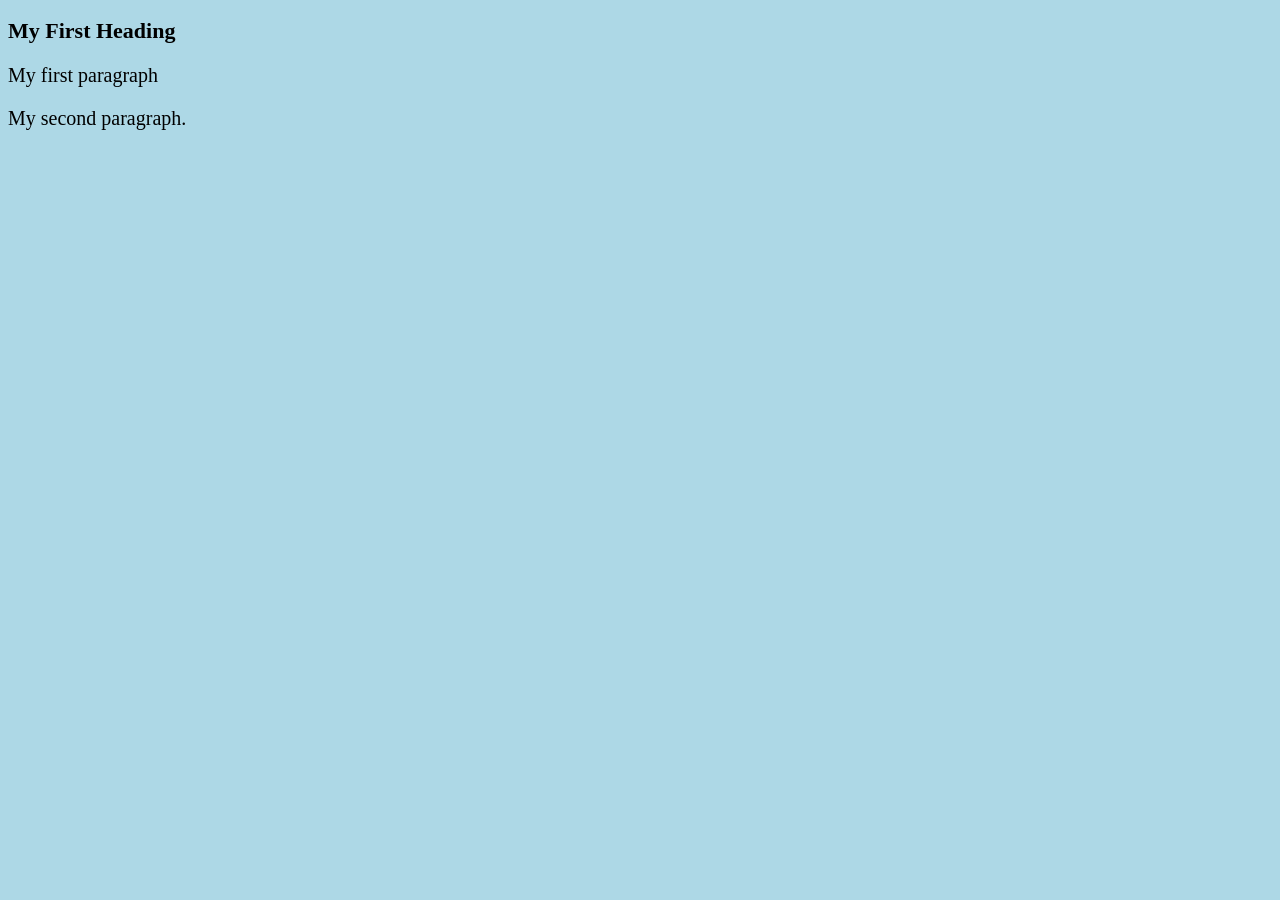
<file: index.html>
<!DOCTYPE html>
<html>
        <head>
                <title>Page 11111</title>
		<link rel="stylesheet" href="style.css">
        </head>
<body>
        <h2>My First Heading</h2>
        <p>My first paragraph</p>
        <p>My second paragraph.</p>
</body>
</html>
</file>
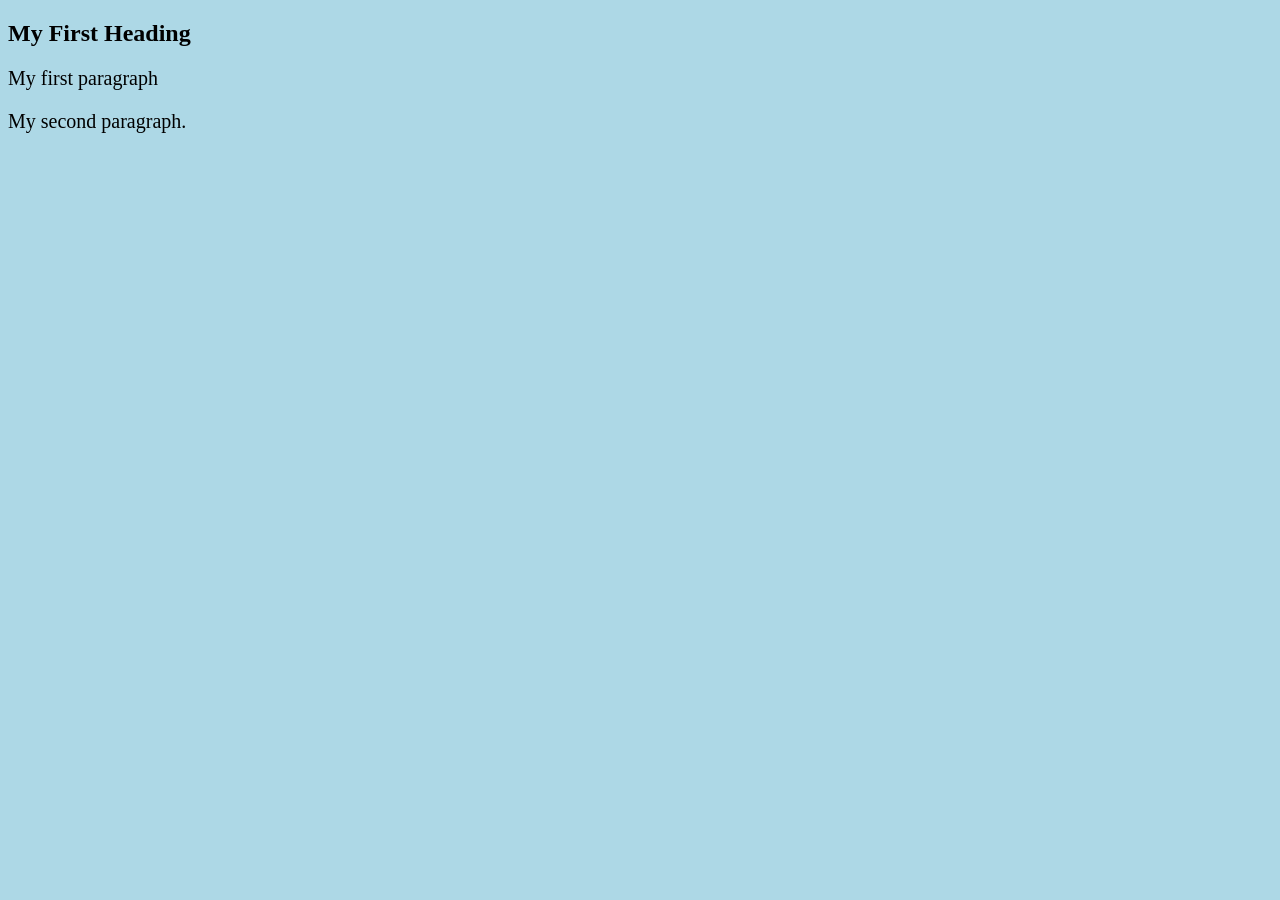
<file: web_pages/index.html>
<!DOCTYPE html>
<html>
        <head>
                <title>Page 11111</title>
		<link rel="stylesheet" href="/css/style.css">
        </head>
<body>
        <h2>My First Heading</h2>
        <p>My first paragraph</p>
        <p>My second paragraph.</p>
</body>
</html>
</file>
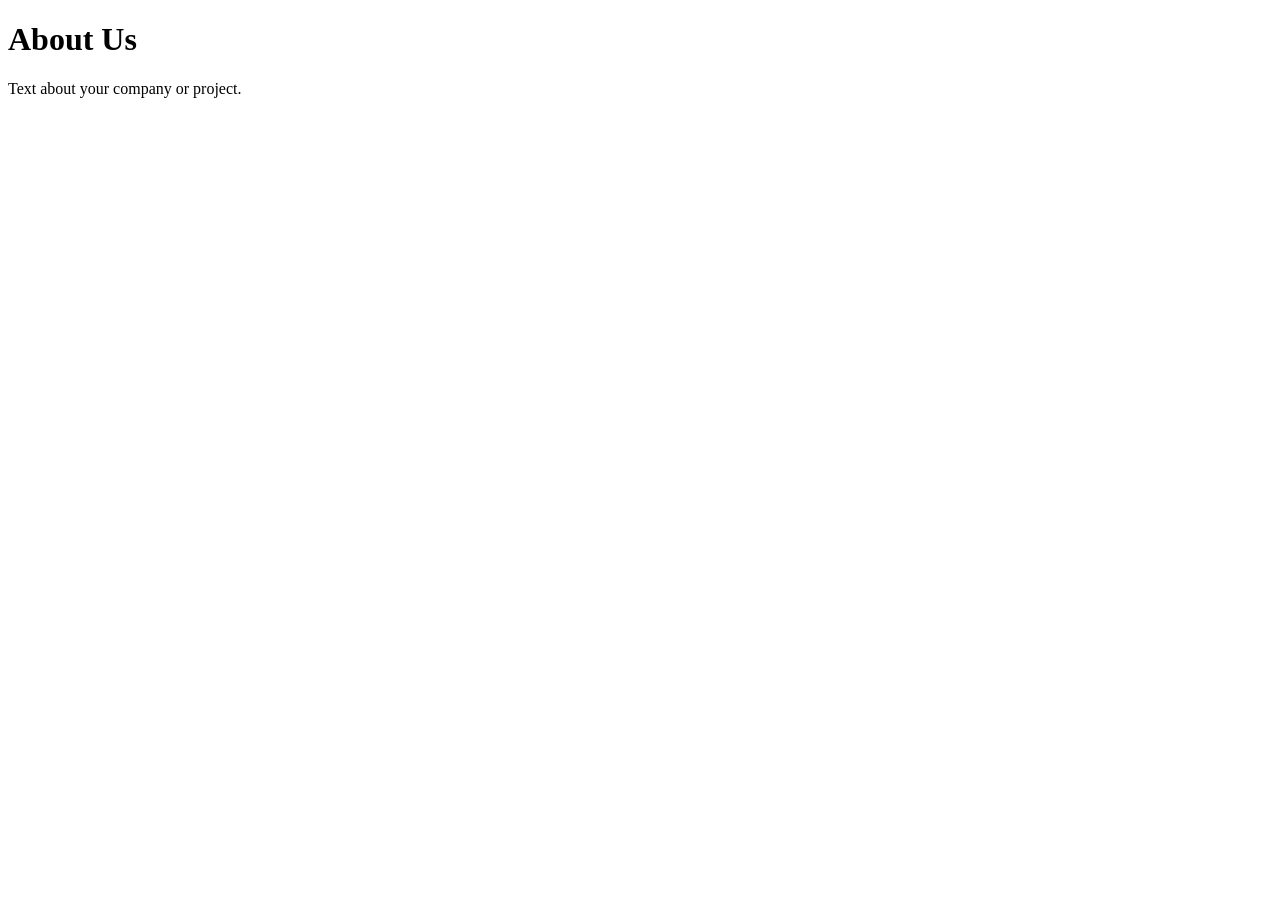
<file: about.html>
<!DOCTYPE html>
<html lang="en">
<head>
    <meta charset="UTF-8">
    <meta name="viewport" content="width=device-width, initial-scale=1.0">
    <title>About Us - GachaGachi Bass</title>
</head>
<body>
  <h1>About Us</h1>
  <p>Text about your company or project.</p>
</body>
</html>
</file>
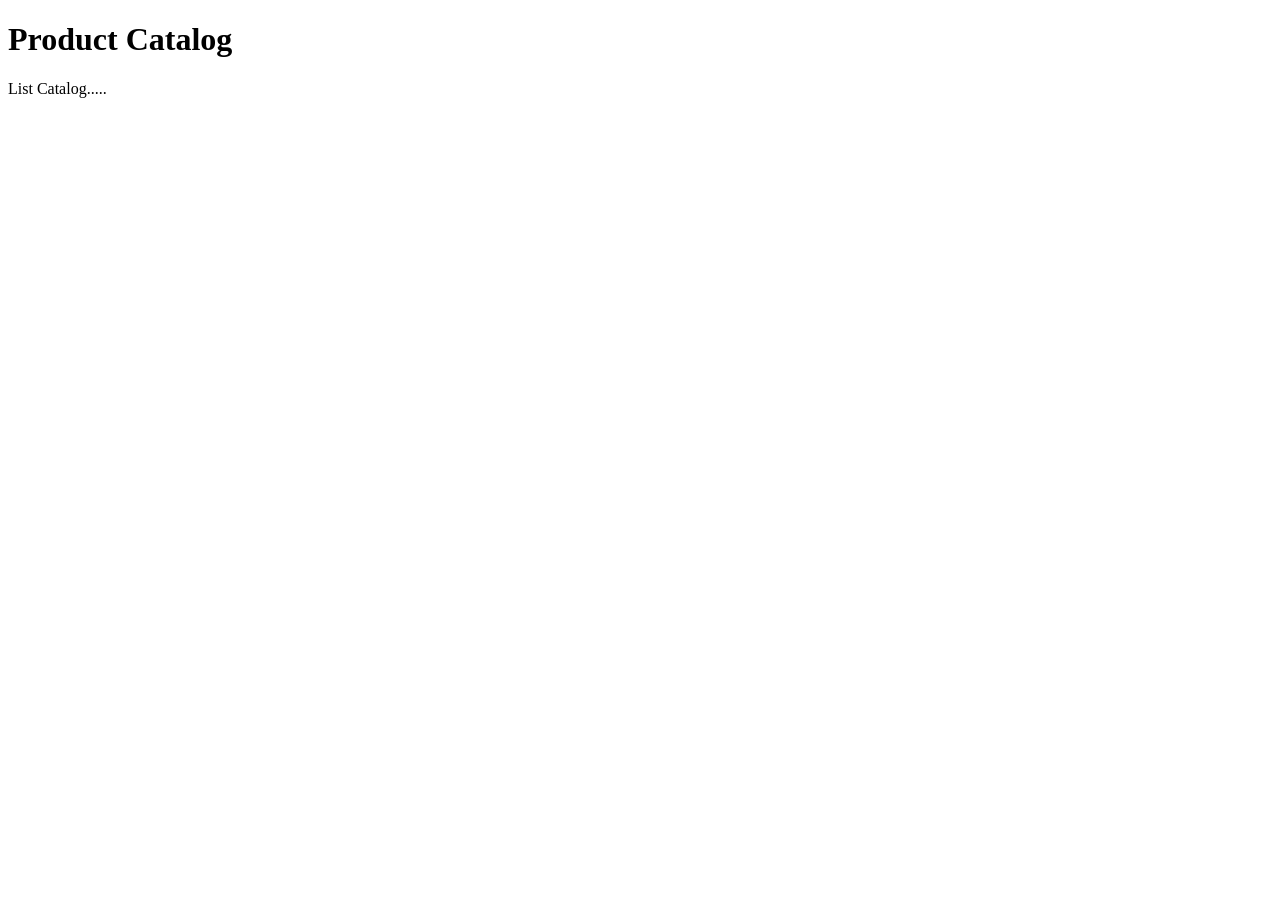
<file: catalog.html>
<!DOCTYPE html>
<html lang="en">
<head>
    <meta charset="UTF-8">
    <meta name="viewport" content="width=device-width, initial-scale=1.0">
    <title>Product Catalog - GachaGachi Bass</title>
</head>
<body>
  <h1>Product Catalog</h1>
  <p>List Catalog.....</p>
</body>
</html>
</file>
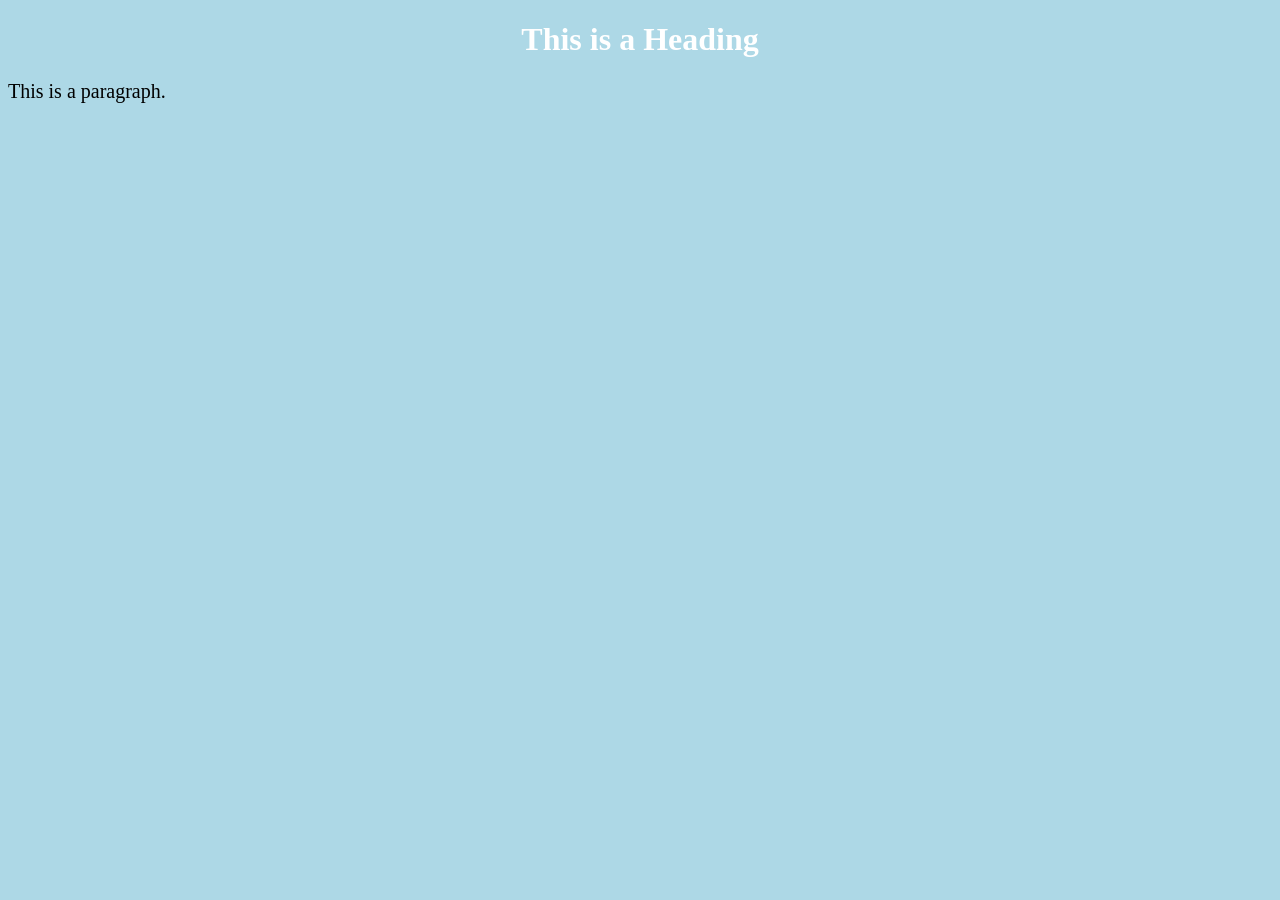
<file: page2.html>
<!DOCTYPE html>
<html>
        <head>
        <title>Page 2222222</title>
	<link rel="stylesheet" href="style.css">
        </head>
<body>

        <h1>This is a Heading</h1>
        <p>This is a paragraph.</p>

</body>
</html>
</file>
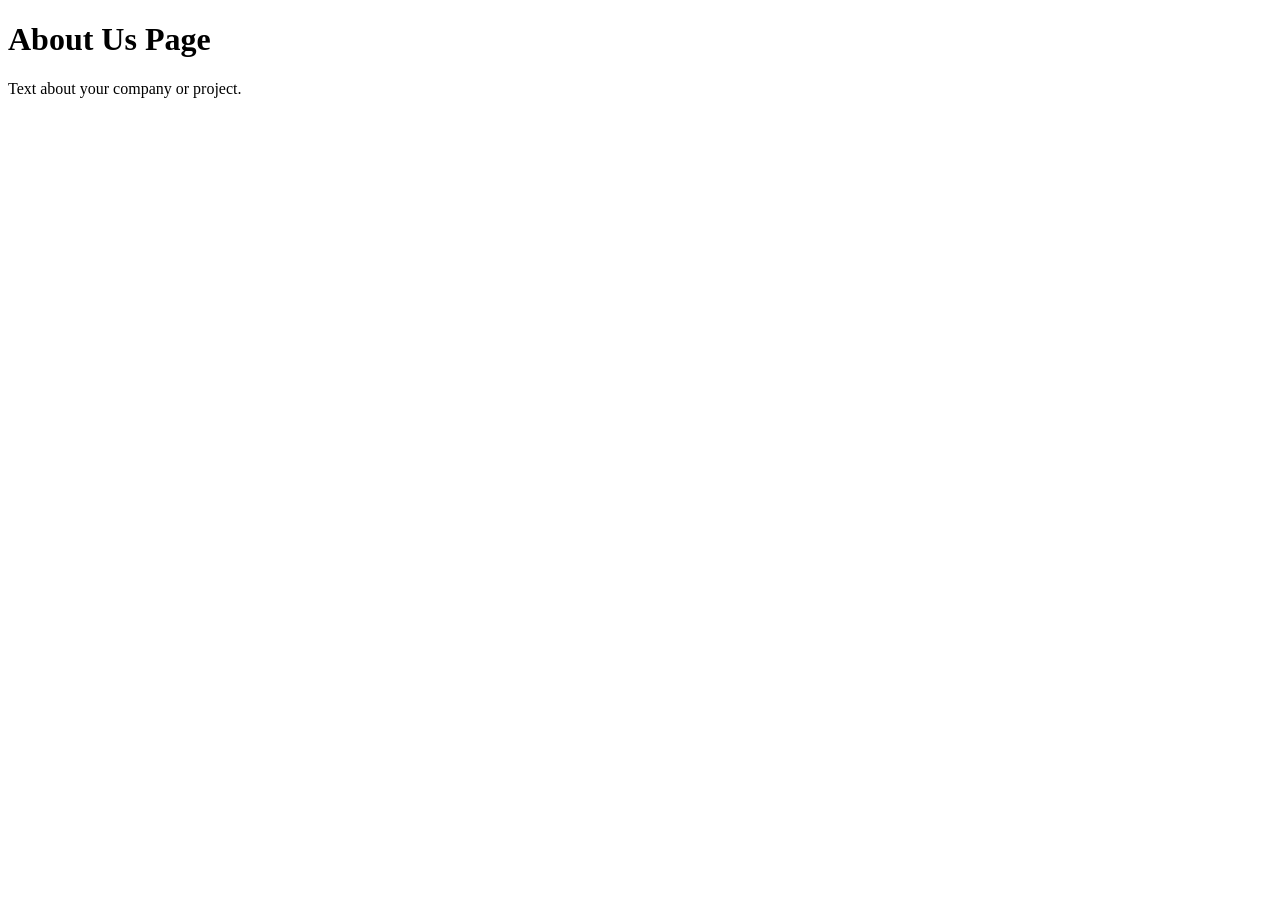
<file: web_pages/about.html>
<!DOCTYPE html>
<html lang="en">
<head>
    <meta charset="UTF-8">
    <meta name="viewport" content="width=device-width, initial-scale=1.0">
    <title>About Us - GachaGachi Bass</title>
</head>
<body>
  <h1>About Us Page</h1>
  <p>Text about your company or project.</p>
</body>
</html>
</file>
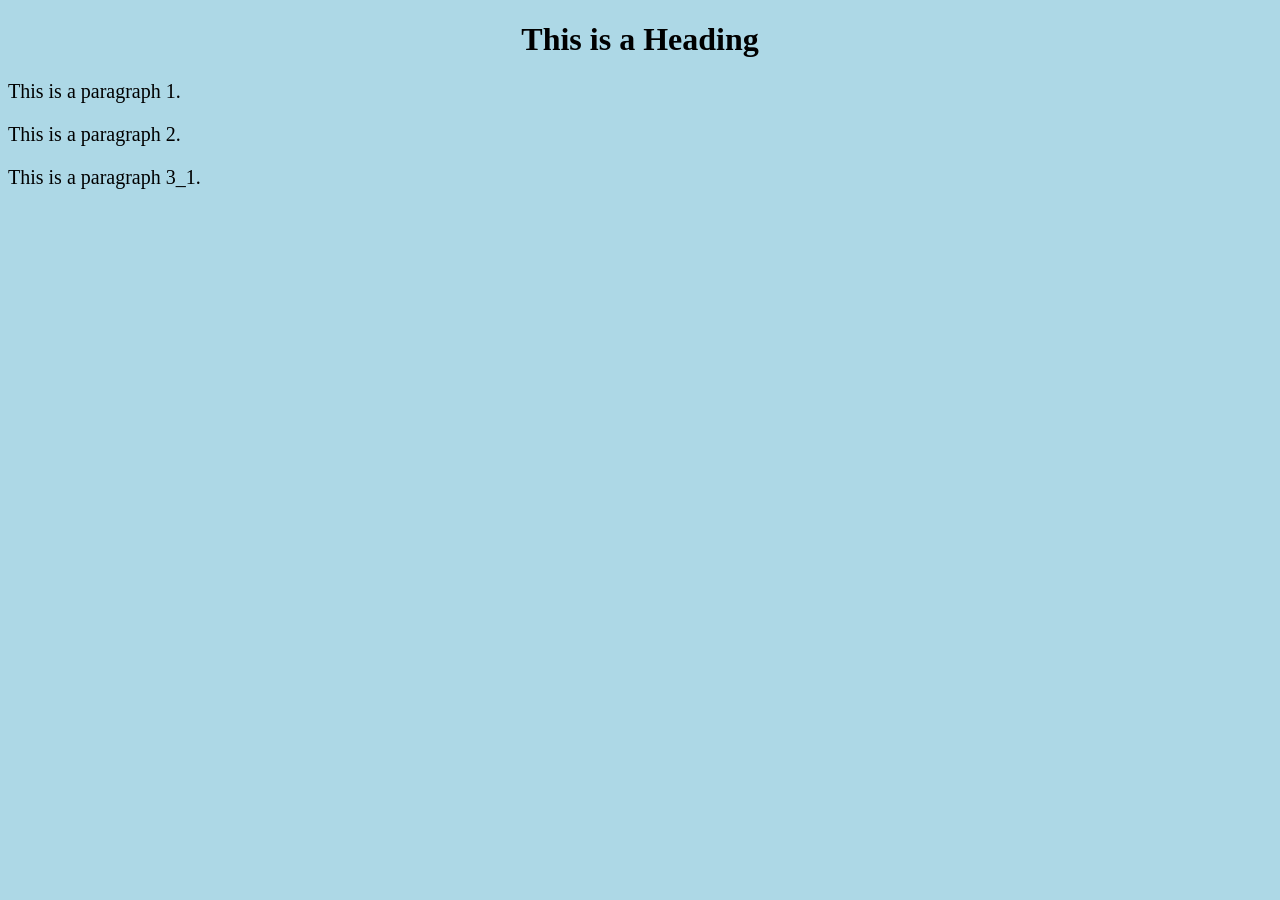
<file: web_pages/cart.html>
<!DOCTYPE html>
<html>
        <head>
        <title>Page 2222222</title>
	<link rel="stylesheet" href="/css/style.css">
        </head>
<body>

        <h1>This is a Heading</h1>
        <p>This is a paragraph 1.</p>
	<p>This is a paragraph 2.</p>
	<p>This is a paragraph 3_1.</p>
</body>
</html>
</file>
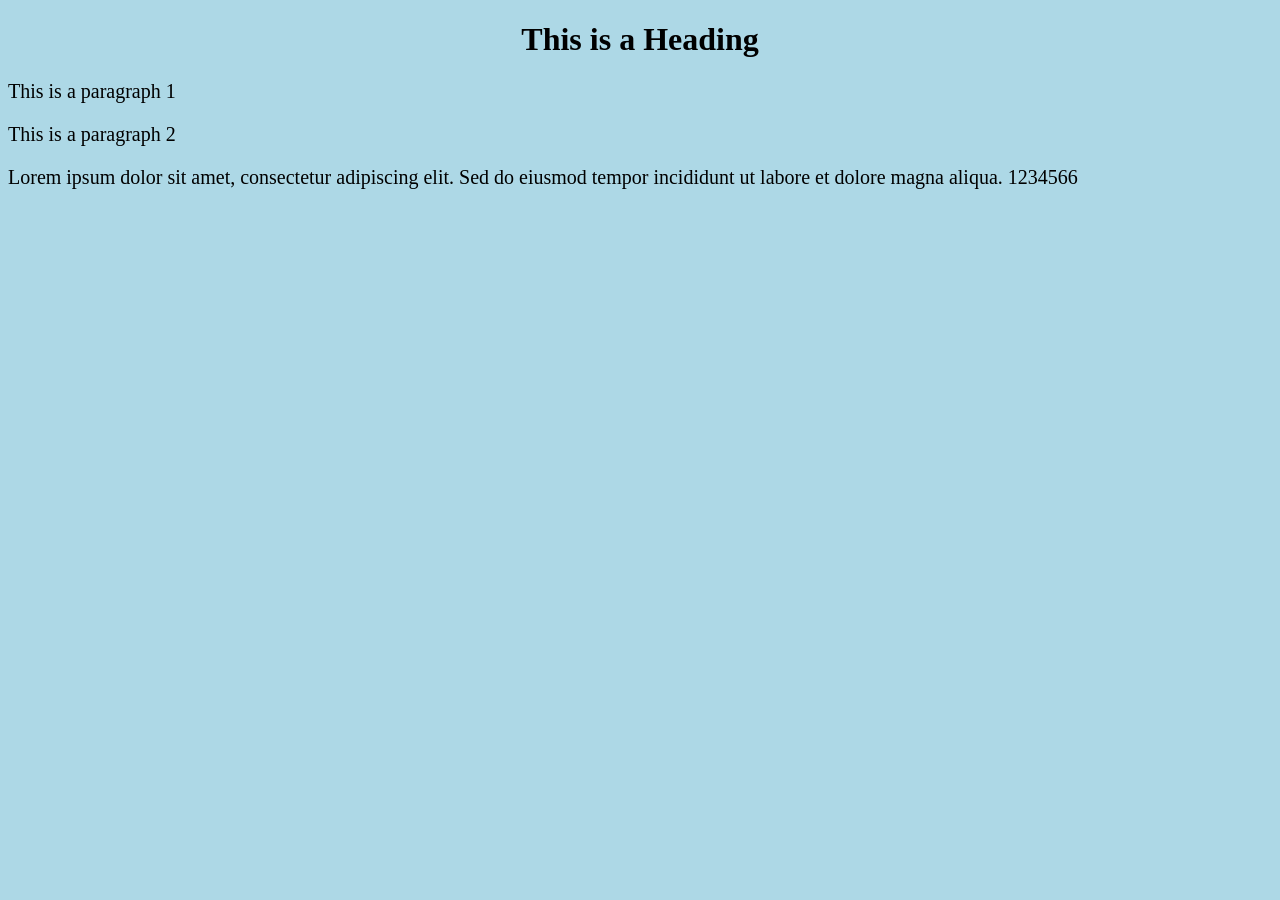
<file: web_pages/page3.html>
<!DOCTYPE html>
<html>
        <head>
        <title>Page 3</title>
	<link rel="stylesheet" href="/css/style.css">
        </head>
<body>
        <h1>This is a Heading</h1>
        <p>This is a paragraph 1</p>
	<p>This is a paragraph 2</p>
	<p> Lorem ipsum dolor sit amet, consectetur adipiscing elit.
	Sed do eiusmod tempor incididunt ut labore et dolore magna aliqua. 1234566</p>
</body>
</html>
</file>
<file: style.css>
body {
	background-color: lightblue;
}

h1 {
	color: white;
	text-align: center;
}

p {
	font-family: verdana;
	font-size: 20px;
}

h3 {
	font-size:50px;
}

h2 {
	font-size:22px;
}
</file>
<file: css/style.css>
body {
	background-color: lightblue;
}

h1   {
	color: black;
	text-align: center;
}

p {
	font-family: verdana;
	font-size: 20px;
}

h3 {
	font-size:44px;
}

h2 {
	font-size:24px;
}
</file>
